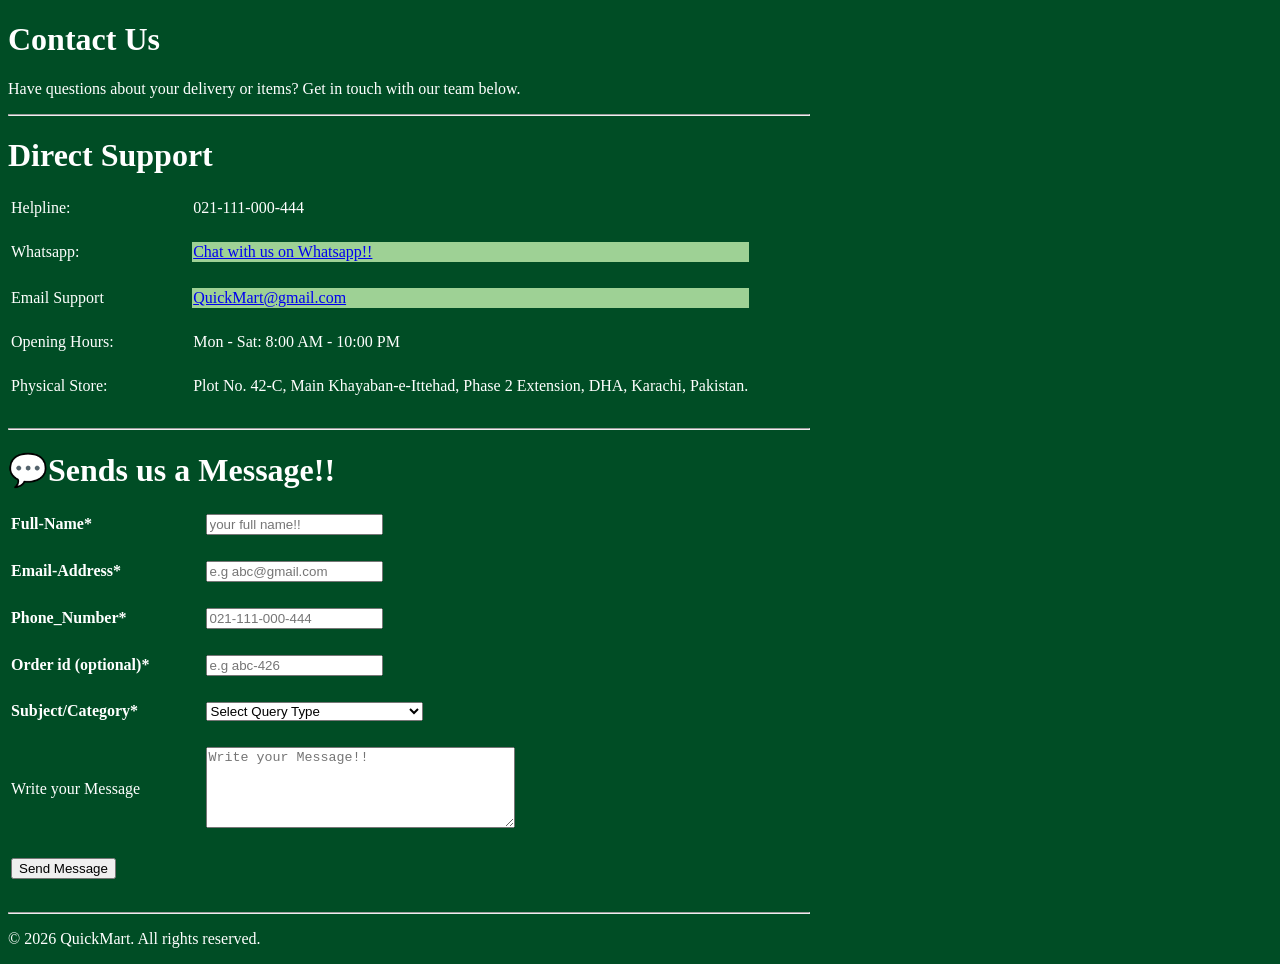
<file: contact .html>
<!DOCTYPE html>
<html lang="en">
<head>
    <meta charset="UTF-8">
    <meta name="viewport" content="width=device-width, initial-scale=1.0">
    <title>Contact Us - Green Grocers</title>
</head>
<body bgcolor="#004d25" text="#ffffff">
    <h1>Contact Us</h1>
    <p>Have questions about your delivery or items? Get in touch with our team below.</p>
    <hr width="800" align="left">
    <h1>Direct Support</h1>
    <table>
        <tr>
            <td>Helpline:</td>
            <td width="10%"></td>
            <td >021-111-000-444</td>
        </tr>
        <tr>
            <td>&nbsp;</td>
        </tr>
        <tr>
             <td>Whatsapp:</td>
            <td width="10%"></td>
            <td bgcolor="#9ED195"><a href="https://api.whatsapp.com/send/?phone=0332036700&text&type=phone_number&app_absent=0">Chat with us on Whatsapp!!</a></td>
        </tr>
         <tr>
            <td>&nbsp;</td>
        </tr>
        <tr>
            <tr>
             <td>Email Support</td>
            <td width="10%"></td>
            <td bgcolor="#9ED195"><a href="https://mail.google.com/mail/u/0/#inbox">QuickMart@gmail.com</a></td>
        </tr>
         <tr>
            <td>&nbsp;</td>
        </tr>
        <tr>
           <td>Opening Hours:</td>
            <td width="10%"></td>
            <td >Mon - Sat: 8:00 AM - 10:00 PM</td>
        </tr>
         <tr>
            <td>&nbsp;</td>
        </tr>
        <tr>
           <td>Physical Store:</td>
            <td width="10%"></td>
            <td>Plot No. 42-C, Main Khayaban-e-Ittehad, Phase 2 Extension, DHA, Karachi, Pakistan.</td>
        </tr>
         <tr>
            <td>&nbsp;</td>
        </tr>
    </table>
     <hr width="800" align="left">
  
     <h1>💬Sends us a Message!!</h1>
     <table>
        <form>
        <tr>
            <td><b>Full-Name*</b></td>
             <td width="10%"></td>
               <td><input type="text" placeholder="your full name!!" required></td>
        </tr>
      <tr>
            <td>&nbsp;</td>
        </tr>   
       <tr>
            <td><b>Email-Address*</b></td>
             <td width="10%"></td>
               <td><input type="email" placeholder="e.g abc@gmail.com" required></td>
        </tr>
         <tr>
            <td>&nbsp;</td>
        </tr>
         <tr>
            <td><b>Phone_Number*</b></td>
             <td width="10%"></td>
               <td><input type="number" placeholder="021-111-000-444" required></td>
        </tr>
        <tr>
            <td>&nbsp;</td>
        </tr>
         <tr>
            <td><b>Order id (optional)*</b></td>
             <td width="10%"></td>
               <td><input type="text" placeholder="e.g abc-426" required></td>
        </tr>
        <tr>
            <td>&nbsp;</td>
        </tr>
        
            <tr>
                 <td><b>Subject/Category*</b></td>
             <td width="10%"></td>
             <td>
   <select>
        <option value="" disabled selected>Select Query Type</option>
        <option value="order-status">Order Status / Delay</option>
         <option value="refund">Damaged Item / Refund Request</option>
    <option value="payment">Payment Issue</option>
    <option value="general">General Inquiry</option>
      </select>
            </td>
            </tr>
        <tr>
            <td>&nbsp;</td>
        </tr>
        <tr>
            <td>Write your Message</td>
          <td>&nbsp;</td>
          <td>
            <textarea name="Message" id="Message" placeholder="Write your Message!!" rows="5" cols="36"></textarea>
          </td>
        </tr>
         <tr>
            <td>&nbsp;</td>
        </tr>
     
        <tr>
               
            <td>
         <button type="submit">Send Message</button>
         </td>
        </tr>

        </form>
        <tr>
            <td>&nbsp;</td>
        </tr>
     </table>
      <hr width="800" align="left">
     <footer>
        <p>&copy; 2026 QuickMart. All rights reserved.</p>
    </footer>
</body>
</html>
</file>
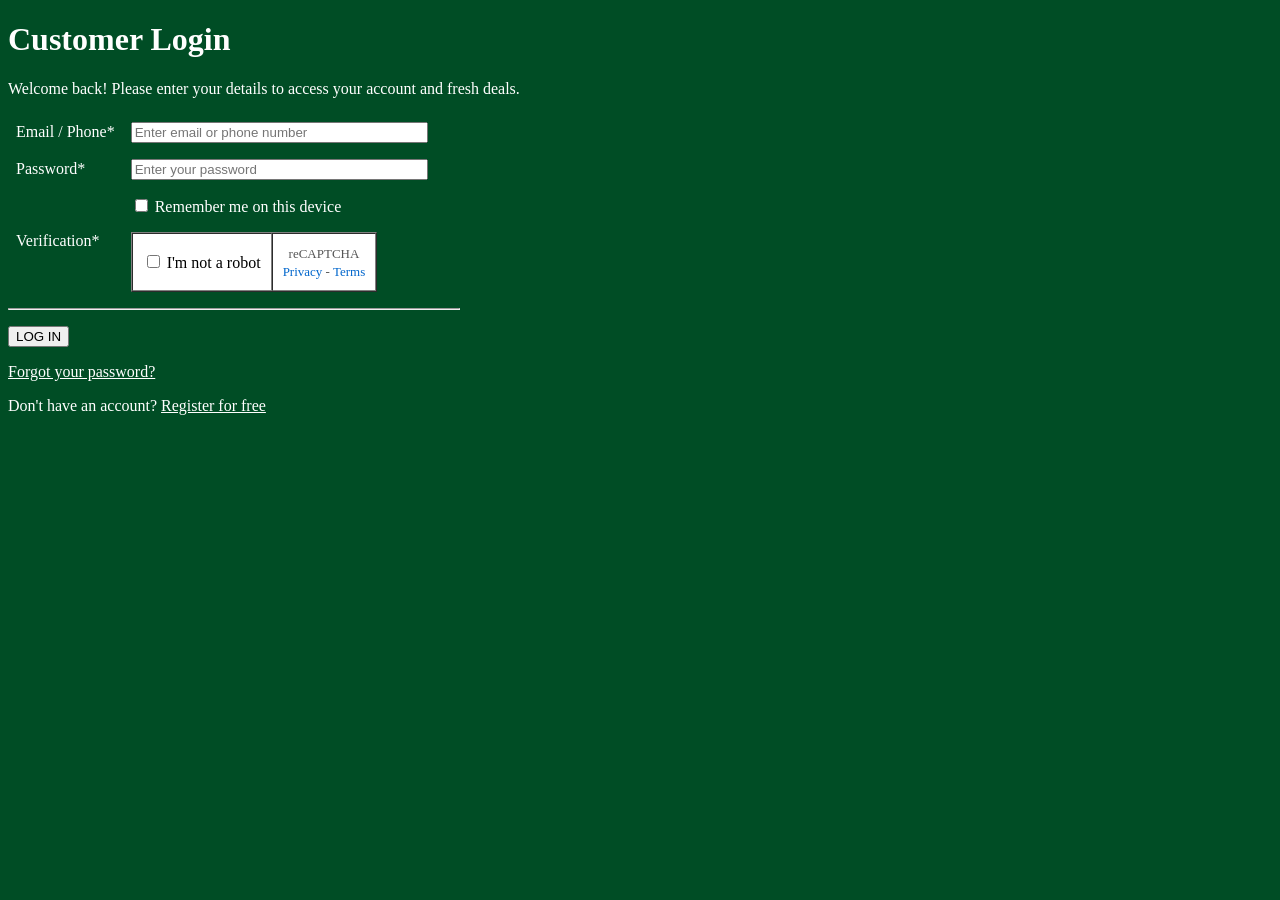
<file: login.html>
<!DOCTYPE html>
<html lang="en">
<head>
    <meta charset="UTF-8">
    <meta name="viewport" content="width=device-width, initial-scale=1.0">
    <title>Customer Login - Green Grocers</title>
</head>
<body bgcolor="#004d25" text="#ffffff" link="#ffffff" vlink="#ffffff" alink="#ffffff">

    <main>
        <h1>Customer Login</h1>
        <p>Welcome back! Please enter your details to access your account and fresh deals.</p>

        <form action="#" method="POST">
            <table border="0" cellpadding="8" cellspacing="0">
                
                <tr>
                    <td><label for="username">Email / Phone*</label></td>
                    <td>
                        <input type="text" id="username" name="username" placeholder="Enter email or phone number" size="35" required>
                    </td>
                </tr>

                <tr>
                    <td><label for="password">Password*</label></td>
                    <td>
                        <input type="password" id="password" name="password" placeholder="Enter your password" size="35" required>
                    </td>
                </tr>

                <tr>
                    <td></td>
                    <td>
                        <input type="checkbox" id="remember_me" name="remember_me">
                        <label for="remember_me">Remember me on this device</label>
                    </td>
                </tr>

                <tr>
                    <td valign="top"><label>Verification*</label></td>
                    <td>
                        <table border="1" bgcolor="#ffffff" cellpadding="10" cellspacing="0">
                            <tr>
                                <td>
                                    <font color="#000000">
                                        <input type="checkbox" id="robot" name="robot" required>
                                        <label for="robot">I'm not a robot</label>
                                    </font>
                                </td>
                                <td align="center">
                                    <font color="#555555" size="2">
                                        reCAPTCHA<br>
                                        <a href="#"><font color="#0066cc">Privacy</font></a> - 
                                        <a href="#"><font color="#0066cc">Terms</font></a>
                                    </font>
                                </td>
                            </tr>
                        </table>
                    </td>
                </tr>

            </table>

            <hr align="left" width="450">

            <p>
                <input type="submit" value="LOG IN">
            </p>

            <p>
                <a href="#">Forgot your password?</a>
            </p>

            <p>
                Don't have an account? <a href="#">Register for free</a>
            </p>

        </form>
    </main>

</body>
</html>
</file>
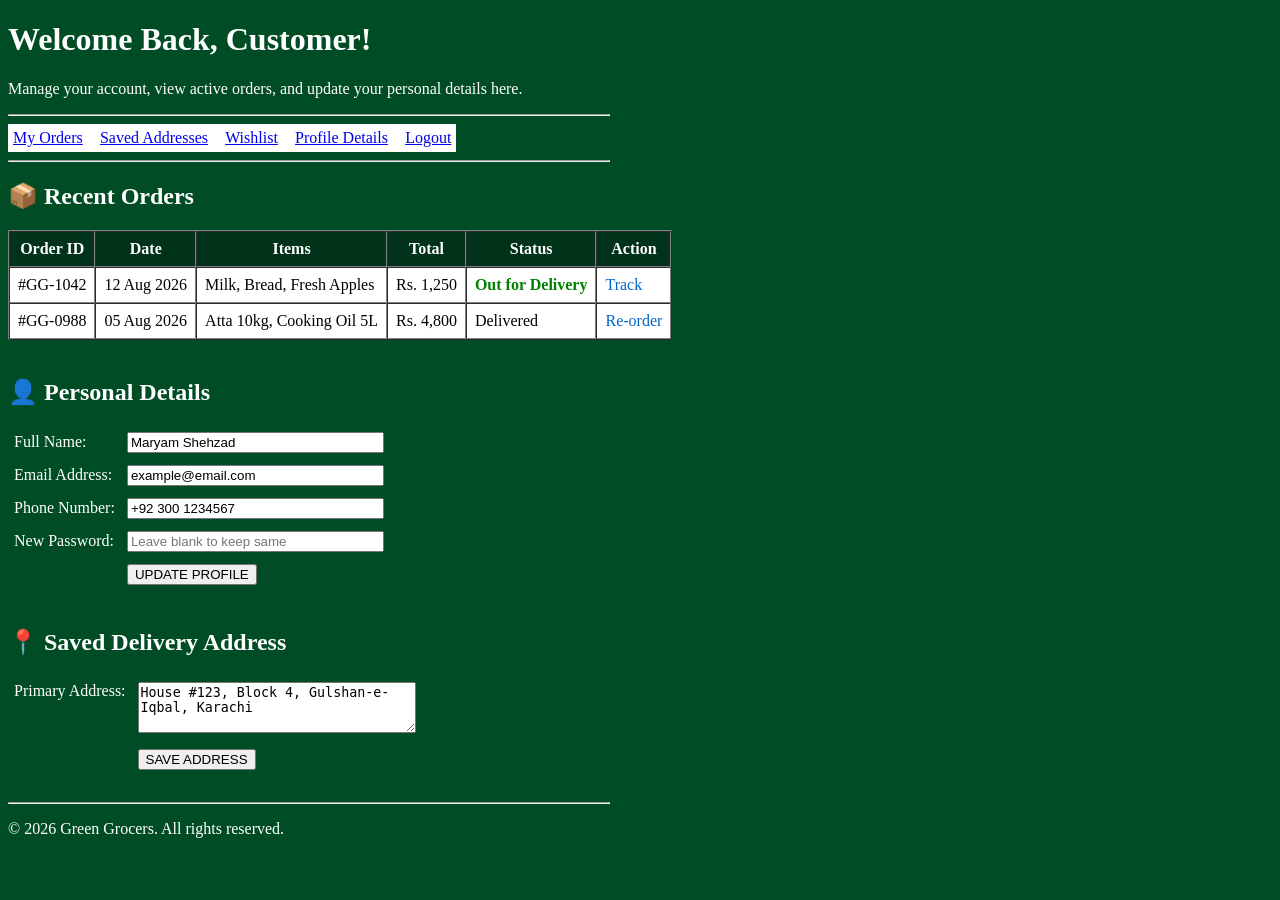
<file: my account.html>
<!DOCTYPE html>
<html lang="en">
<head>
    <meta charset="UTF-8">
    <meta name="viewport" content="width=device-width, initial-scale=1.0">
    <title>My Account - Green Grocers</title>
</head>
<body bgcolor="#004d25" text="#ffffff">

    <main>
        <h1>Welcome Back, Customer!</h1>
        <p>Manage your account, view active orders, and update your personal details here.</p>

        <hr align="left" width="600">

        <table border="0" cellpadding="5" cellspacing="0">
            <tr bgcolor="white">
                <td><a href="#orders">My Orders</a> | </td>
                <td><a href="#addresses">Saved Addresses</a> | </td>
                <td><a href="#wishlist">Wishlist</a> | </td>
                <td><a href="#profile">Profile Details</a> | </td>
                <td><a href="#logout">Logout</a></td>
            </tr>
        </table>

        <hr align="left" width="600">

        <section id="orders">
            <h2>📦 Recent Orders</h2>
            <table border="1" bgcolor="#ffffff" cellpadding="8" cellspacing="0">
                <tr bgcolor="#003319">
                    <th><font color="#ffffff">Order ID</font></th>
                    <th><font color="#ffffff">Date</font></th>
                    <th><font color="#ffffff">Items</font></th>
                    <th><font color="#ffffff">Total</font></th>
                    <th><font color="#ffffff">Status</font></th>
                    <th><font color="#ffffff">Action</font></th>
                </tr>
                <tr>
                    <td><font color="#000000">#GG-1042</font></td>
                    <td><font color="#000000">12 Aug 2026</font></td>
                    <td><font color="#000000">Milk, Bread, Fresh Apples</font></td>
                    <td><font color="#000000">Rs. 1,250</font></td>
                    <td><font color="#008000"><b>Out for Delivery</b></font></td>
                    <td><font color="#0066cc">Track</font></td>
                </tr>
                <tr>
                    <td><font color="#000000">#GG-0988</font></td>
                    <td><font color="#000000">05 Aug 2026</font></td>
                    <td><font color="#000000">Atta 10kg, Cooking Oil 5L</font></td>
                    <td><font color="#000000">Rs. 4,800</font></td>
                    <td><font color="#000000">Delivered</font></td>
                    <td><font color="#0066cc">Re-order</font></td>
                </tr>
            </table>
        </section>

        <br>

        <section id="profile">
            <h2>👤 Personal Details</h2>
            <form action="#" method="POST">
                <table border="0" cellpadding="6" cellspacing="0">
                    <tr>
                        <td><label for="full-name">Full Name:</label></td>
                        <td><input type="text" id="full-name" name="full_name" value="Maryam Shehzad" size="30"></td>
                    </tr>
                    <tr>
                        <td><label for="email">Email Address:</label></td>
                        <td><input type="email" id="email" name="email" value="example@email.com" size="30"></td>
                    </tr>
                    <tr>
                        <td><label for="phone">Phone Number:</label></td>
                        <td><input type="text" id="phone" name="phone" value="+92 300 1234567" size="30"></td>
                    </tr>
                    <tr>
                        <td><label for="new-pass">New Password:</label></td>
                        <td><input type="password" id="new-pass" name="new_password" placeholder="Leave blank to keep same" size="30"></td>
                    </tr>
                    <tr>
                        <td></td>
                        <td><input type="submit" value="UPDATE PROFILE"></td>
                    </tr>
                </table>
            </form>
        </section>

        <br>

        <section id="addresses">
            <h2>📍 Saved Delivery Address</h2>
            <form action="#" method="POST">
                <table border="0" cellpadding="6" cellspacing="0">
                    <tr>
                        <td valign="top"><label for="address">Primary Address:</label></td>
                        <td>
                            <textarea id="address" name="address" rows="3" cols="32">House #123, Block 4, Gulshan-e-Iqbal, Karachi</textarea>
                        </td>
                    </tr>
                    <tr>
                        <td></td>
                        <td><input type="submit" value="SAVE ADDRESS"></td>
                    </tr>
                </table>
            </form>
        </section>

    </main>

    <br><hr align="left" width="600">

    <footer>
        <p>&copy; 2026 Green Grocers. All rights reserved.</p>
    </footer>

</body>
</html>
</file>
